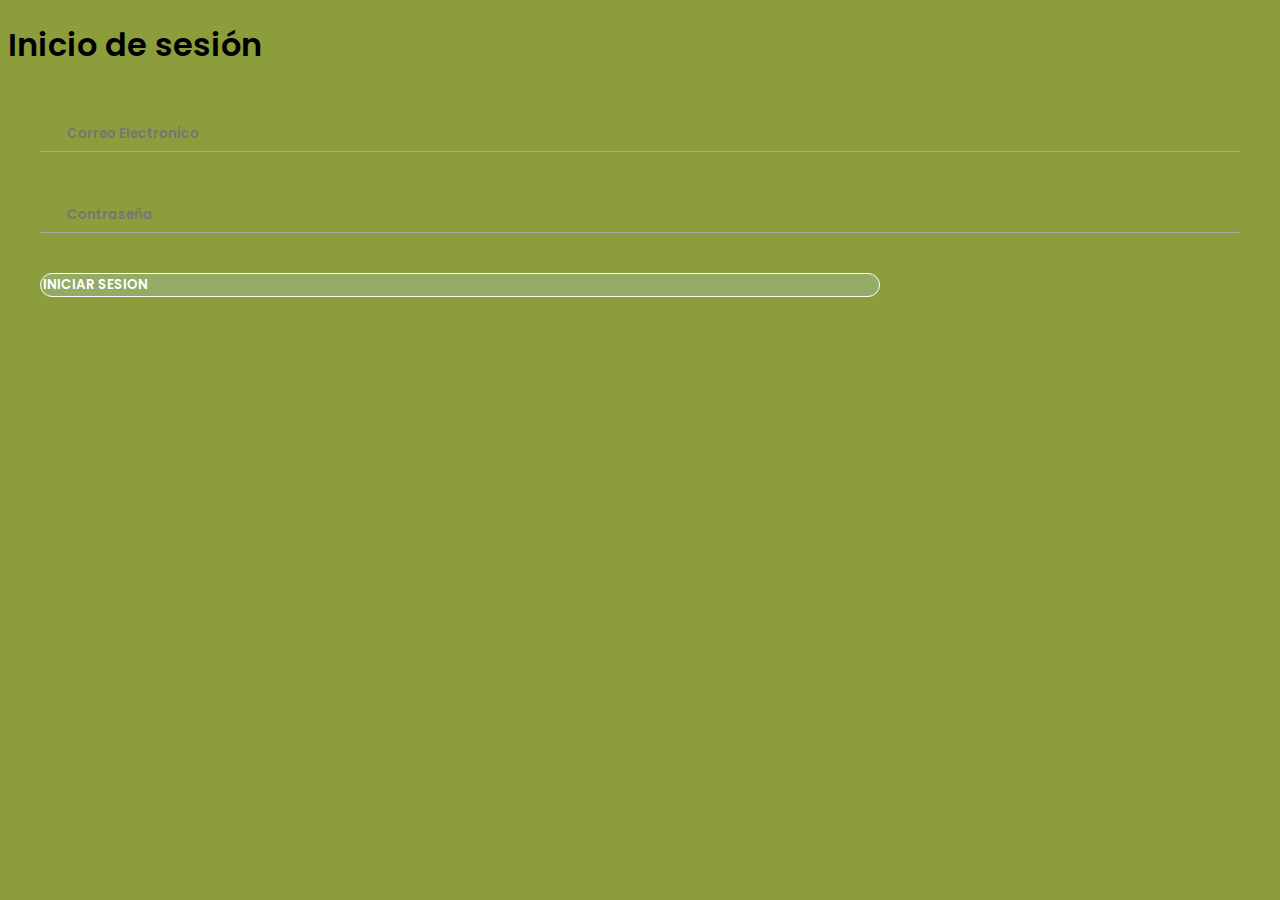
<file: Login/index.html>
<!DOCTYPE html>
<html lang="en">

<head>
  <meta charset="utf-8">
  <meta name="viewport" content="width=device-width, initial-scale=1">
  <title>Proyecto Bases Datos</title>
  <link href="https://cdn.jsdelivr.net/npm/bootstrap@5.2.2/dist/css/bootstrap.min.css" rel="stylesheet" integrity="sha384-Zenh87qX5JnK2Jl0vWa8Ck2rdkQ2Bzep5IDxbcnCeuOxjzrPF/et3URy9Bv1WTRi" crossorigin="anonymous">
  <link rel="stylesheet" href="style.css">
</head>

<body>

  <div class="container">
    <div class="vh-100 row d-flex justify-content-center align-items-center">
      <div class="card">
        <div class="p-1 mx-5 d-flex justify-content-center">
        
            <div class="col-sm col-md-6 col-lg-6 col-xl-6">
              <div class="d-flex justify-content-center mt-4">
                <div>
                  <h1 class="header1">Inicio de sesión</h1>
                  <div class="row ">
                    
                    <div class="form">
                      <div control="" class="form-group">
                          <div class="row">
                            <input type="text" name="username" id="username" class="form__input"
                              placeholder="Correo Electronico">
                          </div>
                          <div class="row">
                            <input type="password" name="password" id="password" class="form__input"
                              placeholder="Contraseña">
                          </div>
                          
                          <div class="row d-flex justify-content-center">
                            <input id="Loggin type="submit" value="INICIAR SESION" class="btn">
                          </div>
                      </div>
                    </div>
                  </div>
                </div>
              </div>
            </div>
          </div>
        </div>
      </div>
    </div>
 
</body>

</html>
</file>
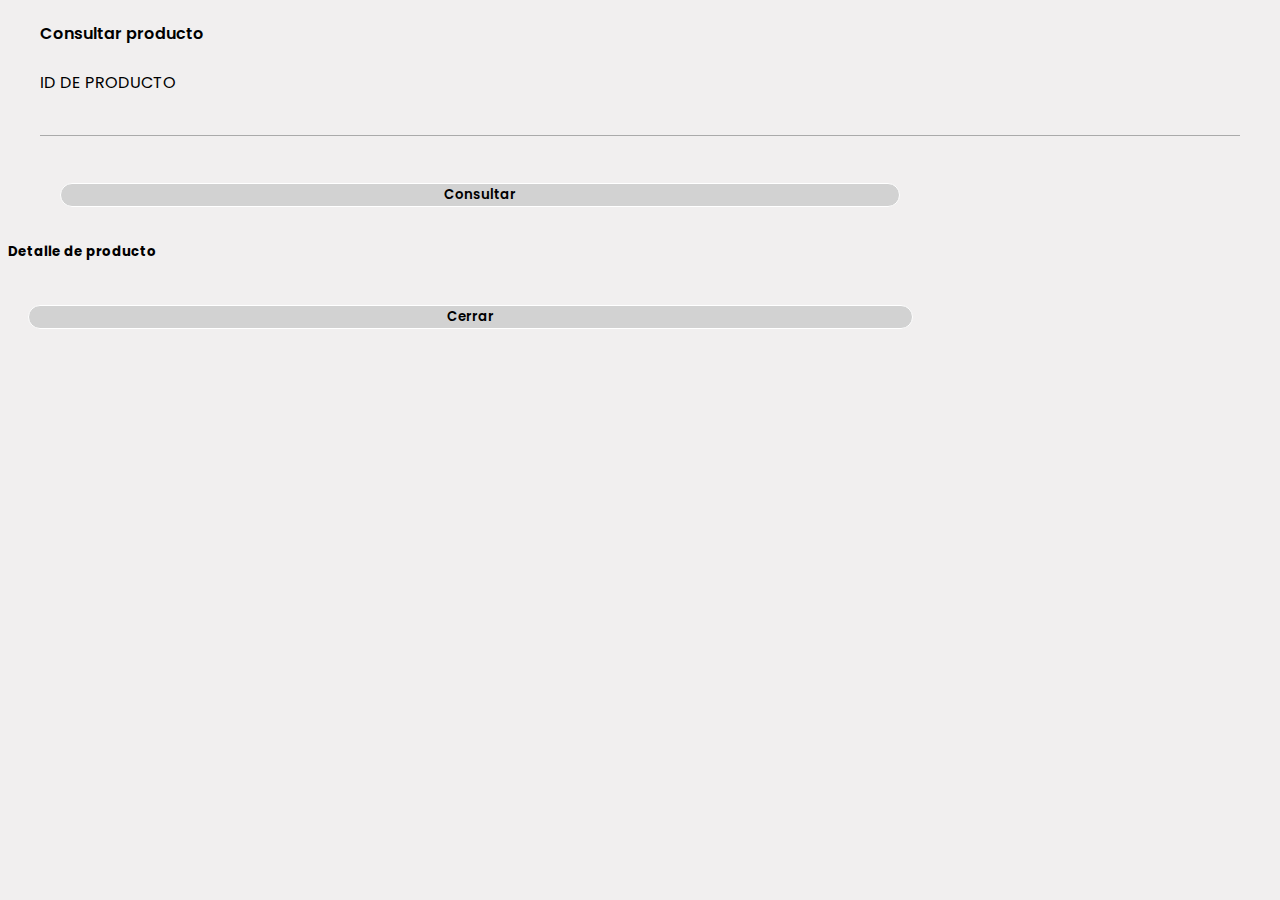
<file: Gerente Área/Consultar producto/index.html>
<!DOCTYPE html>
<html lang="en">

<head>
  <meta charset="utf-8">
  <meta name="viewport" content="width=device-width, initial-scale=1">
  <title>Consultar producto</title>
  <script src="https://ajax.googleapis.com/ajax/libs/jquery/3.3.1/jquery.min.js"></script>
    <link href="https://cdn.jsdelivr.net/npm/bootstrap@5.0.2/dist/css/bootstrap.min.css" rel="stylesheet" integrity="sha384-EVSTQN3/azprG1Anm3QDgpJLIm9Nao0Yz1ztcQTwFspd3yD65VohhpuuCOmLASjC" crossorigin="anonymous">
    <script src="https://cdn.jsdelivr.net/npm/bootstrap@5.0.2/dist/js/bootstrap.bundle.min.js" integrity="sha384-MrcW6ZMFYlzcLA8Nl+NtUVF0sA7MsXsP1UyJoMp4YLEuNSfAP+JcXn/tWtIaxVXM" crossorigin="anonymous"></script>
    <link rel="stylesheet" href="../style.css">
    <script src="script.js" type="text/javascript"></script>
</head>

<body>
  <div class="container">
    <div class="vh-100 row d-flex">
      <div class="p-1 mx-5 d-flex">
        <div class="col-sm col-md-6 col-lg-6 col-xl-6">
          <div class="d-flex mt-4">
            <div class="form">


              <h4 class="header1">Consultar producto</h4>
              <div class="row">
                <label>ID DE PRODUCTO</label>
                <input type="text" name="idproducto" id="idproducto" class="form__input">
              </div>
              
              <div class="row d-flex">
                <input id="consultar" type="submit" value="Consultar" onclick="consultarProducto()" class="btn">
              </div>


            </div>
          </div>
        </div>
      </div>
    </div>
  </div>

      <!-- Vertically centered scrollable modal -->
      <div class="modal-dialog modal-dialog-centered modal-dialog-scrollable">
        <div class="modal fade" id="detalleProducto" data-bs-backdrop="static" data-bs-keyboard="false" tabindex="-1" aria-labelledby="staticBackdropLabel" aria-hidden="true">
            <div class="modal-dialog">
                <div class="modal-content">
                    <div class="modal-header">
                        <h5 class="modal-title" id="staticBackdropLabel">Detalle de producto</h5>

                    </div>
                    <div class="modal-body" id="detalleProducto">

                    </div>
                    <div class="modal-footer">
                        <button type="button" class="btn btn-secondary" data-bs-dismiss="modal">Cerrar</button>

                    </div>
                </div>
            </div>
        </div>
    </div>

</body>

</html>
</file>
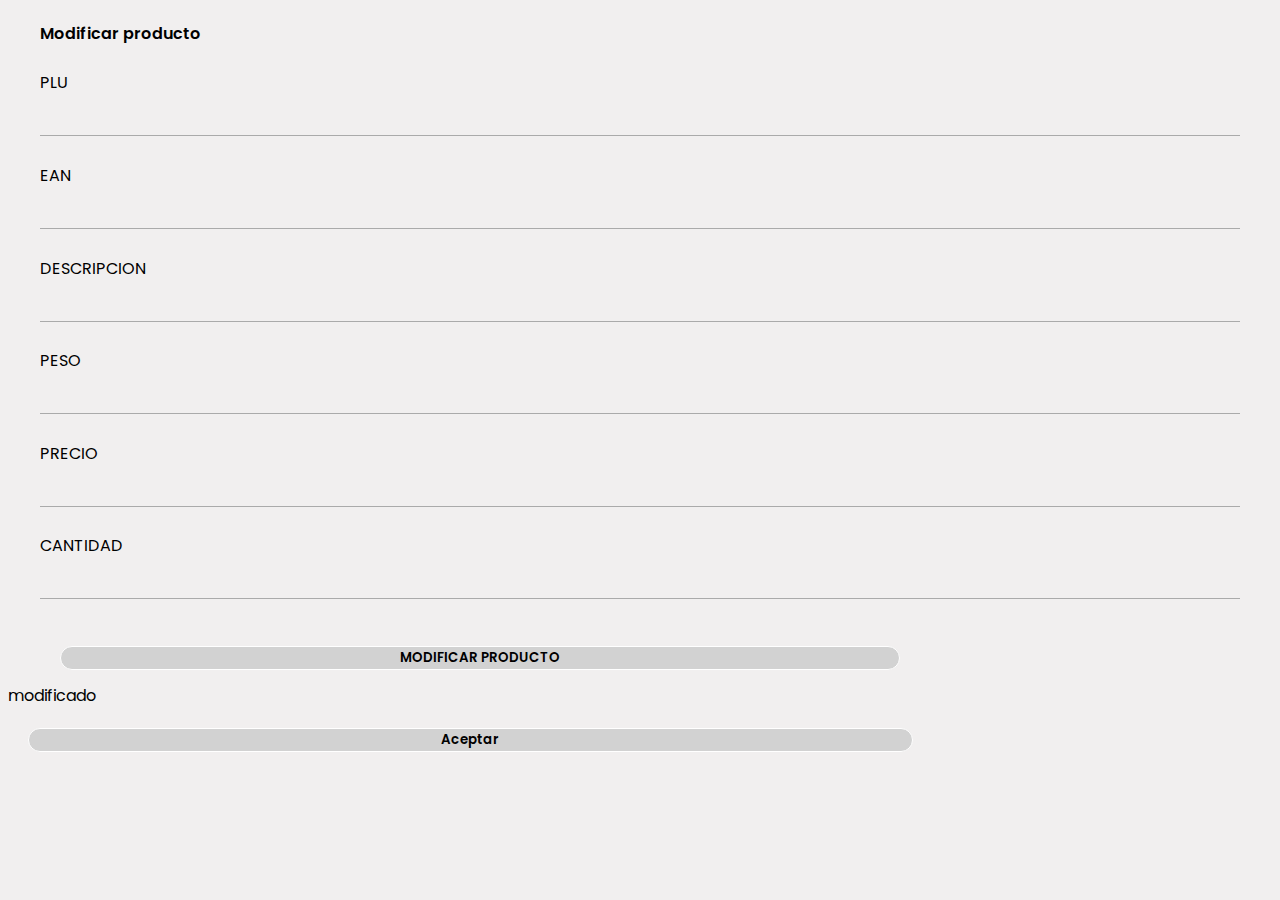
<file: Gerente Área/Modificar producto/index.html>
<!DOCTYPE html>
<html lang="en">

<head>
  <meta charset="utf-8">
  <meta name="viewport" content="width=device-width, initial-scale=1">
  <title>Modificar producto</title>
  <script src="https://ajax.googleapis.com/ajax/libs/jquery/3.3.1/jquery.min.js"></script>
  <link href="https://cdn.jsdelivr.net/npm/bootstrap@5.0.2/dist/css/bootstrap.min.css" rel="stylesheet"
    integrity="sha384-EVSTQN3/azprG1Anm3QDgpJLIm9Nao0Yz1ztcQTwFspd3yD65VohhpuuCOmLASjC" crossorigin="anonymous">
  <script src="https://cdn.jsdelivr.net/npm/bootstrap@5.0.2/dist/js/bootstrap.bundle.min.js"
    integrity="sha384-MrcW6ZMFYlzcLA8Nl+NtUVF0sA7MsXsP1UyJoMp4YLEuNSfAP+JcXn/tWtIaxVXM"
    crossorigin="anonymous"></script>
  <script src="script.js" type="text/javascript"></script>
  <link rel="stylesheet" href="../style.css">
</head>

<body>
  <div class="container">
    <div class="vh-100 row d-flex">
      <div class="p-1 mx-5 d-flex">
        <div class="col-sm col-md-6 col-lg-6 col-xl-6">
          <div class="d-flex mt-4">
            <div class="form">


              <h4 class="header1">Modificar producto</h4>
              <div class="row">
                <label>PLU</label>
                <input type="text" name="plu" id="plu" class="form__input">
              </div>
              <div class="row">
                <label>EAN</label>
                <input type="text" name="ean" id="ean" class="form__input">
              </div>
              <div class="row">
                <label>DESCRIPCION</label>
                <input type="text" name="descripcion" id="descripcion" class="form__input">
              </div>
              <div class="row">
                <label>PESO</label>
                <input type="text" name="peso" id="peso" class="form__input">
              </div>
              <div class="row">
                <label>PRECIO</label>
                <input type="text" name="precio" id="precio" class="form__input">
              </div>
              <div class="row">
                <label>CANTIDAD</label>
                <input type="text" name="cantidad" id="cantidad" class="form__input">
              </div>
              <div class="row d-flex">
                <input id="modificar" type="submit" onclick="modificarProducto()" value="MODIFICAR PRODUCTO" class="btn">
              </div>


            </div>
          </div>
        </div>
      </div>
    </div>
  </div>

  <div class="modal-dialog modal-sm">
    <div class="modal fade" id="respuesta" data-bs-backdrop="static" data-bs-keyboard="false" tabindex="-1"
      aria-labelledby="staticBackdropLabel" aria-hidden="true">
      <div class="modal-dialog">
        <div class="modal-content">

          <div class="modal-body" id="mensajeRespuesta">
            <div>modificado</div>
          </div>
          <div class="modal-footer">
            <button type="button" class="btn btn-secondary" data-bs-dismiss="modal">Aceptar</button>

          </div>
        </div>
      </div>
    </div>
  </div>

</body>

</html>
</file>
<file: Login/style.css>
@import url('https://fonts.googleapis.com/css2?family=Baloo+2:wght@400;500;600;700;800&display=swap%27');
@import url('https://fonts.googleapis.com/css2?family=Poppins:wght@300;400;600;700&display=swap');

*,
*:before,
*:after {
	box-sizing: border-box;
}

img.logo {
	width: 40%;
	height: 40%;
}

/*Edicion tipo y tamaño letras--------------------------------*/

* {
	font-family: 'Poppins', sans-serif;
}

.header1 {
	font-weight: 600;
}

.header2 {
	font-size: 1rem;
}

a {
	color: black;
}

a:hover {
	color: #A89C44;
}

input {
	font-weight: 600;
}


/*Edicion fondo------------------------------------------------*/
body {
	background-color: #8C9D3C;
}

/*Linea centro---------------------------------------------------*/

/*Form login---------------------------------------------------*/

.form {
	padding: 0 2em;
}

.form__input {
	background-color: transparent;
	width: 100%;
	border: 0px solid transparent;
	border-radius: 0;
	border-bottom: 1px solid #aaa;
	padding: 1em .5em .5em;
	padding-left: 2em;
	outline: none;
	margin: 1.5em auto;
	transition: all .5s ease;
}

.form__input:focus {
	border-bottom-color: #94ab65;
	box-shadow: 0 0 5px #94ab65;
	border-radius: 4px;
}

.btn {
	transition: all .5s ease;
	width: 70%;
	border-radius: 30px;
	color: #fff;
	font-weight: 600;
	background-color: #94ab65;
	border: 1px solid #fff;
	margin-top: 1.5em;
	margin-bottom: 1em;
}

.btn:hover,
.btn:focus {
	background-color: #94ab65;
	color: #fff;
}

/*media query---------------------------------------------------*/
</file>
<file: Gerente Área/style.css>
@import url('https://fonts.googleapis.com/css2?family=Baloo+2:wght@400;500;600;700;800&display=swap%27');
@import url('https://fonts.googleapis.com/css2?family=Poppins:wght@300;400;600;700&display=swap');

*,
*:before,
*:after {
	box-sizing: border-box;
}

img.logo {
	width: 40%;
	height: 40%;
}

/*Edicion tipo y tamaño letras--------------------------------*/

* {
	font-family: 'Poppins', sans-serif;
}

.header1 {
	font-weight: 600;
	margin-bottom: 1.5em;
	
}

a {
	color: black;
}

a:hover {
	color: #A89C44;
}

input {
	font-weight: 600;
}


/*Edicion fondo------------------------------------------------*/
body {
	background-color: #F1EFEF;
}

/*Linea centro---------------------------------------------------*/

/*Form login---------------------------------------------------*/

.form {
	padding: 0 2em;
}

.form__input {
	background-color: transparent;
	width: 100%;
	border: 0px solid transparent;
	border-radius: 0;
	border-bottom: 1px solid #aaa;
	padding: 1em .5em .5em;
	padding-left: 2em;
	outline: none;
	margin-bottom: 2em;
	transition: all .5s ease;
}

.form__input:focus {
	border-bottom-color: #94ab65;
	box-shadow: 0 0 5px #94ab65;
	border-radius: 4px;
}

.btn {
	transition: all .5s ease;
	width: 70%;
	border-radius: 30px;
	color: black;
	font-weight: 600;
	background-color: #D2D2D2;
	border: 1px solid #fff;
	margin-top: 1.5em;
	margin-bottom: 1em;
	margin-left: 1.5em;
}

.btn:hover,
.btn:focus {
	background-color: #94ab65;
	color: #fff;
}

/*media query---------------------------------------------------*/
</file>
